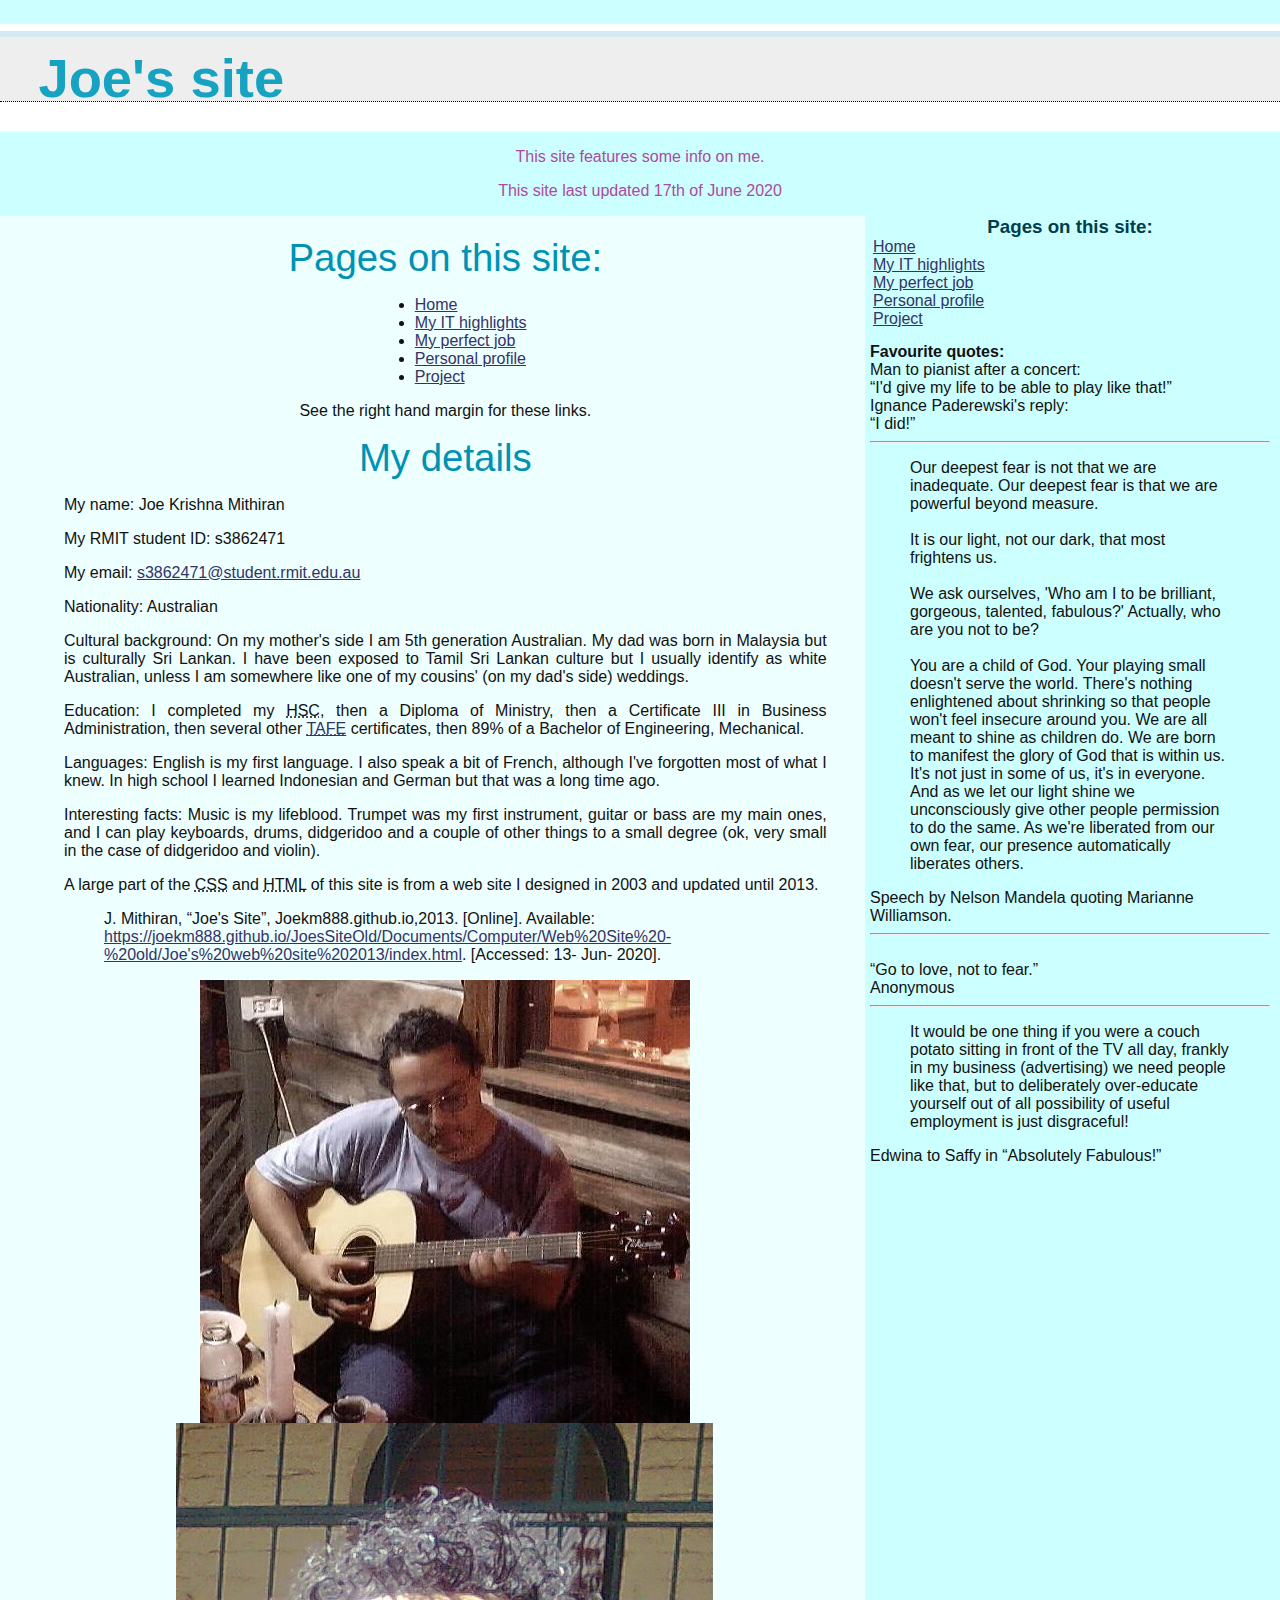
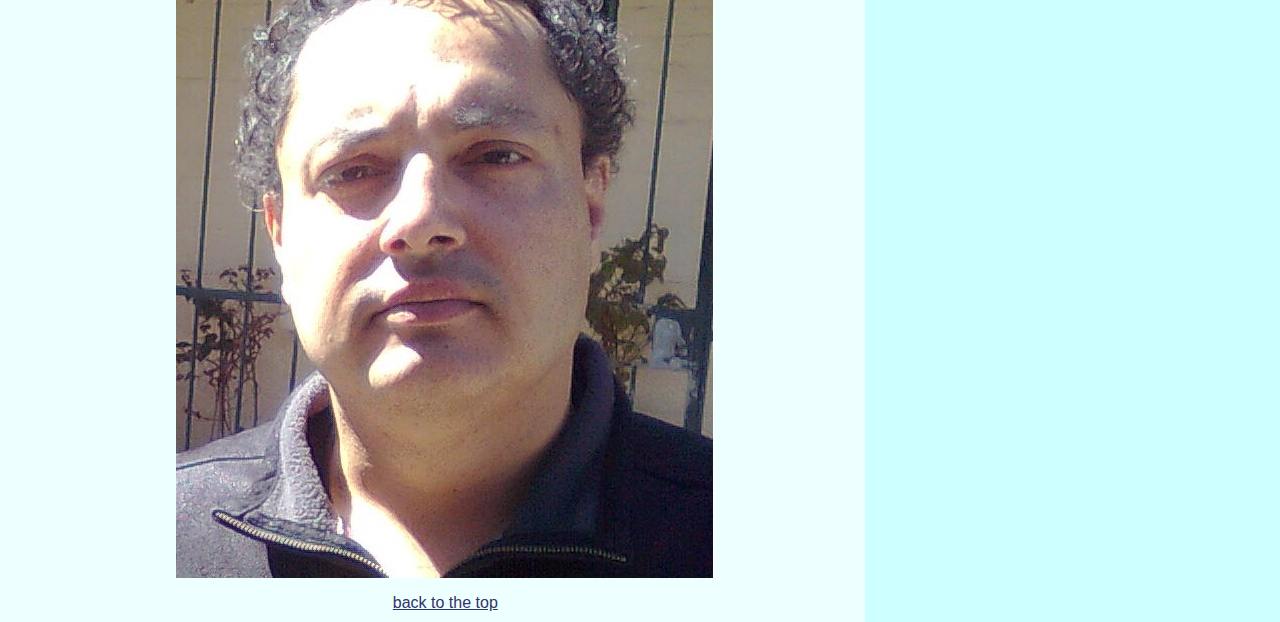
<file: index.html>
<!DOCTYPE HTML PUBLIC>
<html lang="en-au">
<head>
	<title>Joe's Site</title>
	<!-- Meta Information -->
	<meta name="robots" content="none">
	
	<meta name="keywords" content="personal">
	
	<meta name="author" content="Joe K. Mithiran">
	
	<meta name="copywrite" content="&copy;Joe K. Mithiran 2020">
	
	<meta name="description" content="Some info on me.">
	
	<link href="stylesheet.css" rel="stylesheet" type="text/css">
	<style type="text/css">
	div#sideBar {
	float: right;
	width: 400px;
}

div#main {
	margin-right: 415px;
}
	</style>
</head>
<body><a name="top"></a>
	<!-- Heading -->
	<div id=header>
		<h1>Joe's site</h1>
	</div>
	
	<div id=description>
		<p>This site features some info on me.</p>
		
		<p>This site last updated 17th&nbsp;of&nbsp;June 2020</p>
	</div>
	
	<div id=sidebar>
		<h3>Pages on this site:</h3>
		
		<ul class="links">
			<li><a href="./index.html">Home</a></li>
			<li><a href="./it.html">My IT highlights</a>
			<li><a href="./perfectjob.html">My perfect job</a>
			<li><a href="./personalprofile.html">Personal profile</a></li>
			<li><a href="./project.html">Project</a></li>
		</ul>
	
		<strong>Favourite quotes:</strong>
		
		<br>Man to pianist after a concert:
		
		<br><q>I'd give my life to be able to play like that!</q>
		
		<br>Ignance Paderewski's reply:
		
		<br><q>I did!</q>
		
		<hr>
		
		<blockquote>Our deepest fear is not that we are inadequate. Our deepest fear is that we are powerful beyond measure.
			<br>
			
			<br>It is our light, not our dark, that most frightens us.
			
			<br>
			
			<br>We ask ourselves, 'Who am I to be brilliant, gorgeous, talented, fabulous?' Actually, who are you not to be?
			
			<br>
			
			<br>You are a child of God. Your playing small doesn't serve the world. There's nothing enlightened about shrinking so that people won't feel insecure around you. We are all meant to shine as children do. We are born to manifest the glory of God that is within us. It's not just in some of us, it's in everyone. And as we let our light shine we unconsciously give other people permission to do the same. As we're liberated from our own fear, our presence automatically liberates others.
		</blockquote>
		 Speech by Nelson Mandela quoting Marianne Williamson.
		
		<hr>
		
		<br><q>Go to love, not to fear.</q>
		
		<br>Anonymous
		
		<hr>
		
		<blockquote>It would be one thing if you were a couch potato sitting in front of the TV all day, frankly in my business (advertising) we need people like that, but to deliberately over-educate yourself out of all possibility of useful employment is just disgraceful!</blockquote>
		Edwina to Saffy in <q>Absolutely Fabulous!</q></div>
	 <!-- Main Column -->
	 <div id=main>
		<h2>Pages on this site:</h2>
		
		<ul class="links">
			<li><a href="./index.html">Home</a></li>
			<li><a href="./it.html">My IT highlights</a></li>
			<li><a href="./perfectjob.html">My perfect job</a></li>
			<li><a href="./personalprofile.html">Personal profile</a></li>
			<li><a href="./project.html">Project</a></li>
		</ul>
		
		<div id=centre>
		<p>See the right hand margin for these links.</p>
		</div>
		
		<h2>My details</h2>
		
		<p>My name: Joe Krishna Mithiran</p>
		
		<p>My RMIT student ID: s3862471</p>
		
		<p>My email: <a href="mailto:s3862471@student.rmit.edu.au">s3862471@student.rmit.edu.au</a></p>
		
		<p>Nationality: Australian</p>
		
		<p>Cultural background: On my mother's side I am 5th generation Australian. My dad was born in Malaysia but is culturally Sri Lankan. I have been exposed to Tamil Sri Lankan culture but I usually identify as white Australian, unless I am somewhere like one of my cousins' (on my dad's side) weddings.</p>
		
		<p>Education: I completed my <abbr title="Higher School Certificate">HSC</abbr>, then a Diploma of Ministry, then a Certificate III in Business Administration, then several other <a href="https://www.tafensw.edu.au/locations/sydney-institute/ultimo" target="_blank"><abbr title="department of Technical And Further Education">TAFE</abbr></a> certificates, then 89% of a Bachelor of Engineering, Mechanical.</p>
		
		<p>Languages: English is my first language. I also speak a bit of French, although I've forgotten most of what I knew. In high school I learned Indonesian and German but that was a long time ago.</p>
		
		<p>Interesting facts: Music is my lifeblood. Trumpet was my first instrument, guitar or bass are my main ones, and I can play keyboards, drums, didgeridoo and a couple of other things to a small degree (ok, very small in the case of didgeridoo and violin).</p>
		
		<p>A large part of the <abbr title="Cascading Style Sheets">CSS</abbr> and <abbr title="Hyper Text Mark up Language">HTML</abbr> of this site is from a web site I designed in 2003 and updated until 2013.</p>
		
		<div id="refs">
			<blockquote cite="https://joekm888.github.io/JoesSiteOld/Documents/Computer/Web%20Site%20-%20old/Joe's%20web%20site%202013/index.html">J. Mithiran, <q>Joe's Site</q>, Joekm888.github.io,2013. [Online]. Available: <a href="https://joekm888.github.io/JoesSiteOld/Documents/Computer/Web%20Site%20-%20old/Joe's%20web%20site%202013/index.html" target="_blank">https://joekm888.github.io/JoesSiteOld/Documents/Computer/Web%20Site%20-%20old/Joe's%20web%20site%202013/index.html</a>. [Accessed: 13- Jun- 2020].</blockquote>
		</div>
		
		<div id="centre">
			<p>
				<img src="images/Guitar.JPG" width="490" height="443" alt="Joe playing guitar" />
				
				<img src="images/FaceB.png" width="538" height="755" alt="Joe's face" />
			</p>
		 	<a href="#top">back to the top</a></div>
	</div>
</body>
</html>
</file>
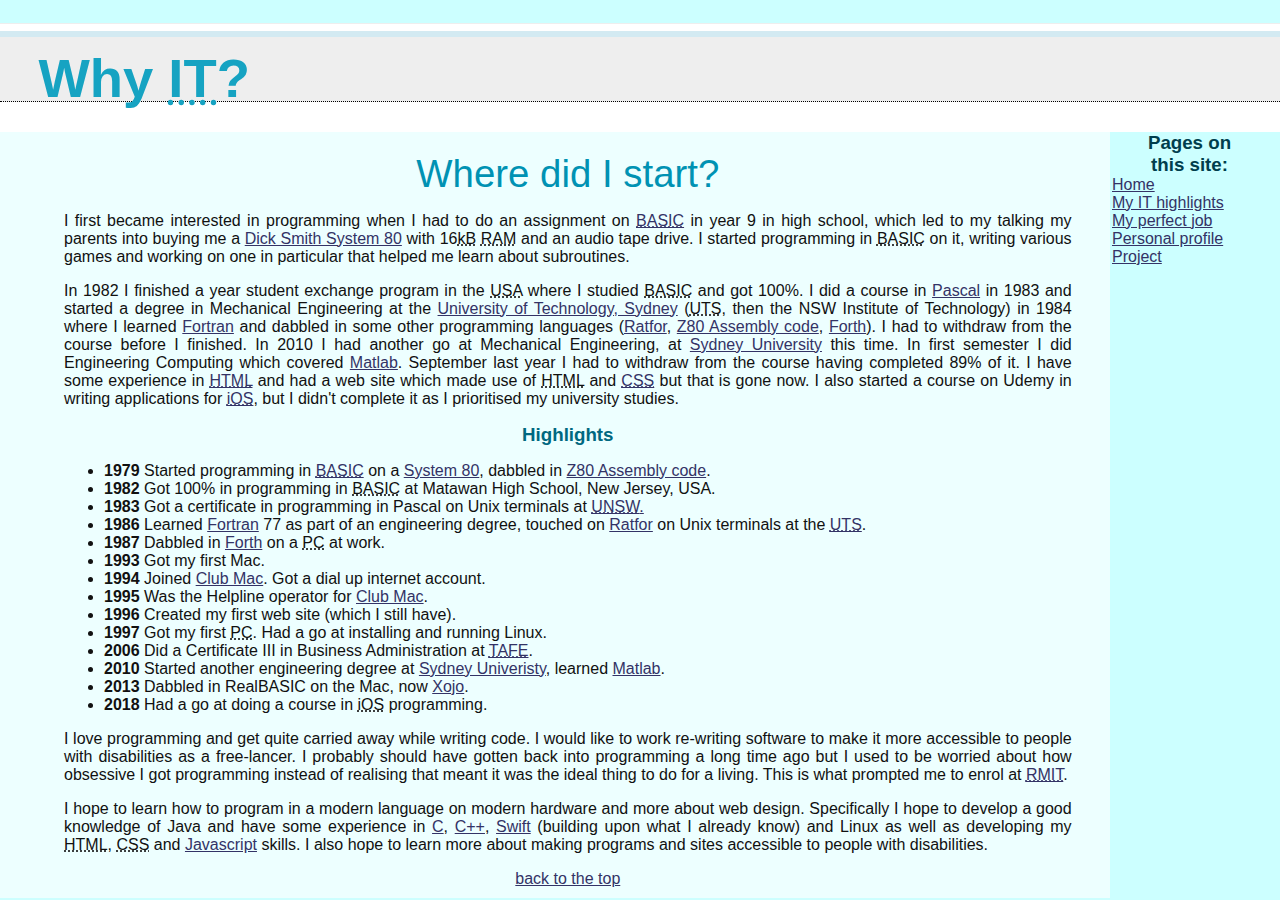
<file: it.html>
<!DOCTYPE HTML PUBLIC>
<html lang="en-au">
<head>
	<title>My <abbr title="Information Technology">IT</abbr> highlights</title>
	<!-- Meta Information -->
	<meta name="author" content="Joe K. Mithiran">
	
	<meta name="robots" content="none">
	
	<meta name="keywords" content="personal">
	
	<meta name="copywrite" content="&copy;Joe K. Mithiran 2020 excluding quotations">
	
	<link href="stylesheet.css" rel="stylesheet" type="text/css">
</head>
<body><a name="top"></a>
	<!-- Heading -->
	<div id="header">
		<h1>Why <abbr title="Information Technology">IT</abbr>?</h1>
	</div>
	<!-- Right Column -->
	<div id="sideBar">
		<h3>Pages on
			<br>this site:
		</h3>
		
		<ul class="links">
			<li><a href="./index.html">Home</a></li>
			<li><a href="./it.html">My IT highlights</a></li>
			<li><a href="./perfectjob.html">My perfect job</a></li>
			<li><a href="./personalprofile.html">Personal profile</a></li>
			<li><a href="./project.html">Project</a></li>
		</ul>
	</div>
	
	<div id="main">
		<h2>Where did I start?</h2>
		
		<p>I first became interested in programming when I had to do an assignment on <a href="https://en.wikipedia.org/wiki/BASIC" target="_blank"><abbr title="Beginners All purpose Symbolic Instruction Code">BASIC</abbr></a> in year 9 in high school, which led to my talking my parents into buying me a <a href="https://www.classic-computers.org.nz/system-80/hardware_s80.htm" target="_blank">Dick Smith System 80</a> with 16<abbr title="kilo Byte">kB</abbr> <abbr title="Random Access Memory">RAM</abbr> and an audio tape drive. I started programming in <abbr title="Beginners All purpose Symbolic Instruction Code">BASIC</abbr> on it, writing various games and working on one in particular that helped me learn about subroutines.</p>
		
		<p>In 1982 I finished a year student exchange program in the <abbr title="United States of America">USA</abbr> where I studied <abbr title="Beginners All purpose Symbolic Instruction Code">BASIC</abbr> and got 100%. I did a course in <a href="https://en.wikipedia.org/wiki/Pascal_(programming_language)" target="_blank">Pascal</a> in 1983 and started a degree in Mechanical Engineering at the <a href="https://www.uts.edu.au" target="_blank">University of Technology, Sydney</a> (<abbr title="University of Technology, Sydney">UTS</abbr>, then the NSW Institute of Technology) in 1984 where I learned <a href="https://en.wikipedia.org/wiki/Fortran" target="_blank">Fortran</a> and dabbled in some other programming languages (<a href="https://en.wikipedia.org/wiki/Ratfor" target="_blank">Ratfor</a>, <a href="https://rosettacode.org/wiki/Category:Z80_Assembly" target="_blank">Z80 Assembly code</a>, <a href="https://en.wikipedia.org/wiki/Forth_(programming_language)" target="_blank">Forth</a>). I had to withdraw from the course before I finished. In 2010 I had another go at Mechanical Engineering, at <a href="http://sydney.edu.au" target="_blank">Sydney University</a> this time. In first semester I did Engineering Computing which covered <a href="https://au.mathworks.com/products/matlab.html" target="_blank">Matlab</a>. September last year I had to withdraw from the course having completed 89% of it. I have some experience in <a href="https://en.wikipedia.org/wiki/HTML" target="_blank"><abbr title="Hyper Text Mark up Language">HTML</abbr></a> and had a web site which made use of <abbr title="Hyper Text Mark up Language">HTML</abbr> and <a href="https://en.wikipedia.org/wiki/Cascading_Style_Sheets" target="_blank"><abbr title="Cascading Style Sheets">CSS</abbr></a> but that is gone now. I also started a course on Udemy in writing applications for <a href="https://en.wikipedia.org/wiki/IOS" target="_blank"><abbr title="iPhone Operating System">iOS</abbr></a>, but I didn't complete it as I prioritised my university studies.</p>
		
		<h3>Highlights</h3>
		
		<ul>
			<li><strong>1979</strong> Started programming in <a href="https://en.wikipedia.org/wiki/BASIC" target="_blank"><abbr title="Beginners All purpose Symbolic Instruction Code">BASIC</abbr></a> on a <a href="https://www.classic-computers.org.nz/system-80/hardware_s80.htm" target="_blank">System 80</a>, dabbled in <a href="https://rosettacode.org/wiki/Category:Z80_Assembly" target="_blank">Z80 Assembly code</a>.</li>
			<li><strong>1982</strong> Got 100% in programming in <abbr title="Beginners All purpose Symbolic Instruction Code">BASIC</abbr> at Matawan High School, New Jersey, USA.</li>
			<li><strong>1983</strong> Got a certificate in programming in Pascal on Unix terminals at <a href="https://www.unsw.edu.au" target="_blank"><abbr title="the University of New South Wales">UNSW</abbr>.</a></li>
			<li><strong>1986</strong> Learned <a href="https://en.wikipedia.org/wiki/Fortran" target="_blank">Fortran</a> 77 as part of an engineering degree, touched on <a href="https://en.wikipedia.org/wiki/Ratfor" target="_blank">Ratfor</a> on Unix terminals at the <a href="https://www.uts.edu.au" target="_blank"><abbr title="the University of Technology, Sydney">UTS</abbr></a>.</li>
			<li><strong>1987</strong> Dabbled in <a href="https://en.wikipedia.org/wiki/Forth_(programming_language)" target="_blank">Forth</a> on a <abbr title="Personal Computer">PC</abbr> at work.</li>
			<li><strong>1993</strong> Got my first Mac.</li>
			<li><strong>1994</strong> Joined <a href="http://www.clubmac.org.au" target="_blank">Club Mac</a>. Got a dial up internet account.</li>
			<li><strong>1995</strong> Was the Helpline operator for <a href="http://www.clubmac.org.au" target="_blank">Club Mac</a>.</li>
			<li><strong>1996</strong> Created my first web site (which I still have).</li>
			<li><strong>1997</strong> Got my first <abbr title="Personal Computer">PC</abbr>. Had a go at installing and running Linux.</li>
			<li><strong>2006</strong> Did a Certificate III in Business Administration at <a href="https://www.tafensw.edu.au/locations/sydney-institute/ultimo" target="_blank"><abbr title="department of Technical And Further Education">TAFE</abbr></a>.</li>
			<li><strong>2010</strong> Started another engineering degree at <a href="http://sydney.edu.au" target="_blank">Sydney Univeristy</a>, learned <a href="https://au.mathworks.com/products/matlab.html" target="_blank">Matlab</a>.</li>
			<li><strong>2013</strong> Dabbled in RealBASIC on the Mac, now <a href="https://www.xojo.com/" target="_blank">Xojo</a>.</li>
			<li><strong>2018</strong> Had a go at doing a course in <abbr title="iPhone Operating System">iOS</abbr> programming.</li>
		</ul>
		
		<p>I love programming and get quite carried away while writing code. I would like to work re-writing software to make it more accessible to people with disabilities as a free-lancer. I probably should have gotten back into programming a long time ago but I used to be worried about how obsessive I got programming instead of realising that meant it was the ideal thing to do for a living. This is what prompted me to enrol at <a href="https://www.rmit.edu.au" target="_blank"><abbr title="Royal Melbourne Institute of Technology">RMIT</abbr></a>.</p>
		
		<p>I hope to learn how to program in a modern language on modern hardware and more about web design. Specifically I hope to develop a good knowledge of Java and have some experience in <a href="https://en.wikipedia.org/wiki/C_(programming_language)" target="_blank">C</a>, <a href="https://en.wikipedia.org/wiki/C%2B%2B" target="_blank">C++</a>, <a href="https://www.apple.com/au/swift/" target="_blank">Swift</a> (building upon what I already know) and Linux as well as developing my <abbr title="Hyper Text Mark up Language">HTML</abbr>, <abbr title="Cascading Style Sheets">CSS</abbr> and <a href="https://en.wikipedia.org/wiki/JavaScript" target="_blank">Javascript</a> skills. I also hope to learn more about making programs and sites accessible to people with disabilities.</p>
		
		<div id="centre"><a href="#top">back to the top</a></div>
	</div>
</body>
</html>
</file>
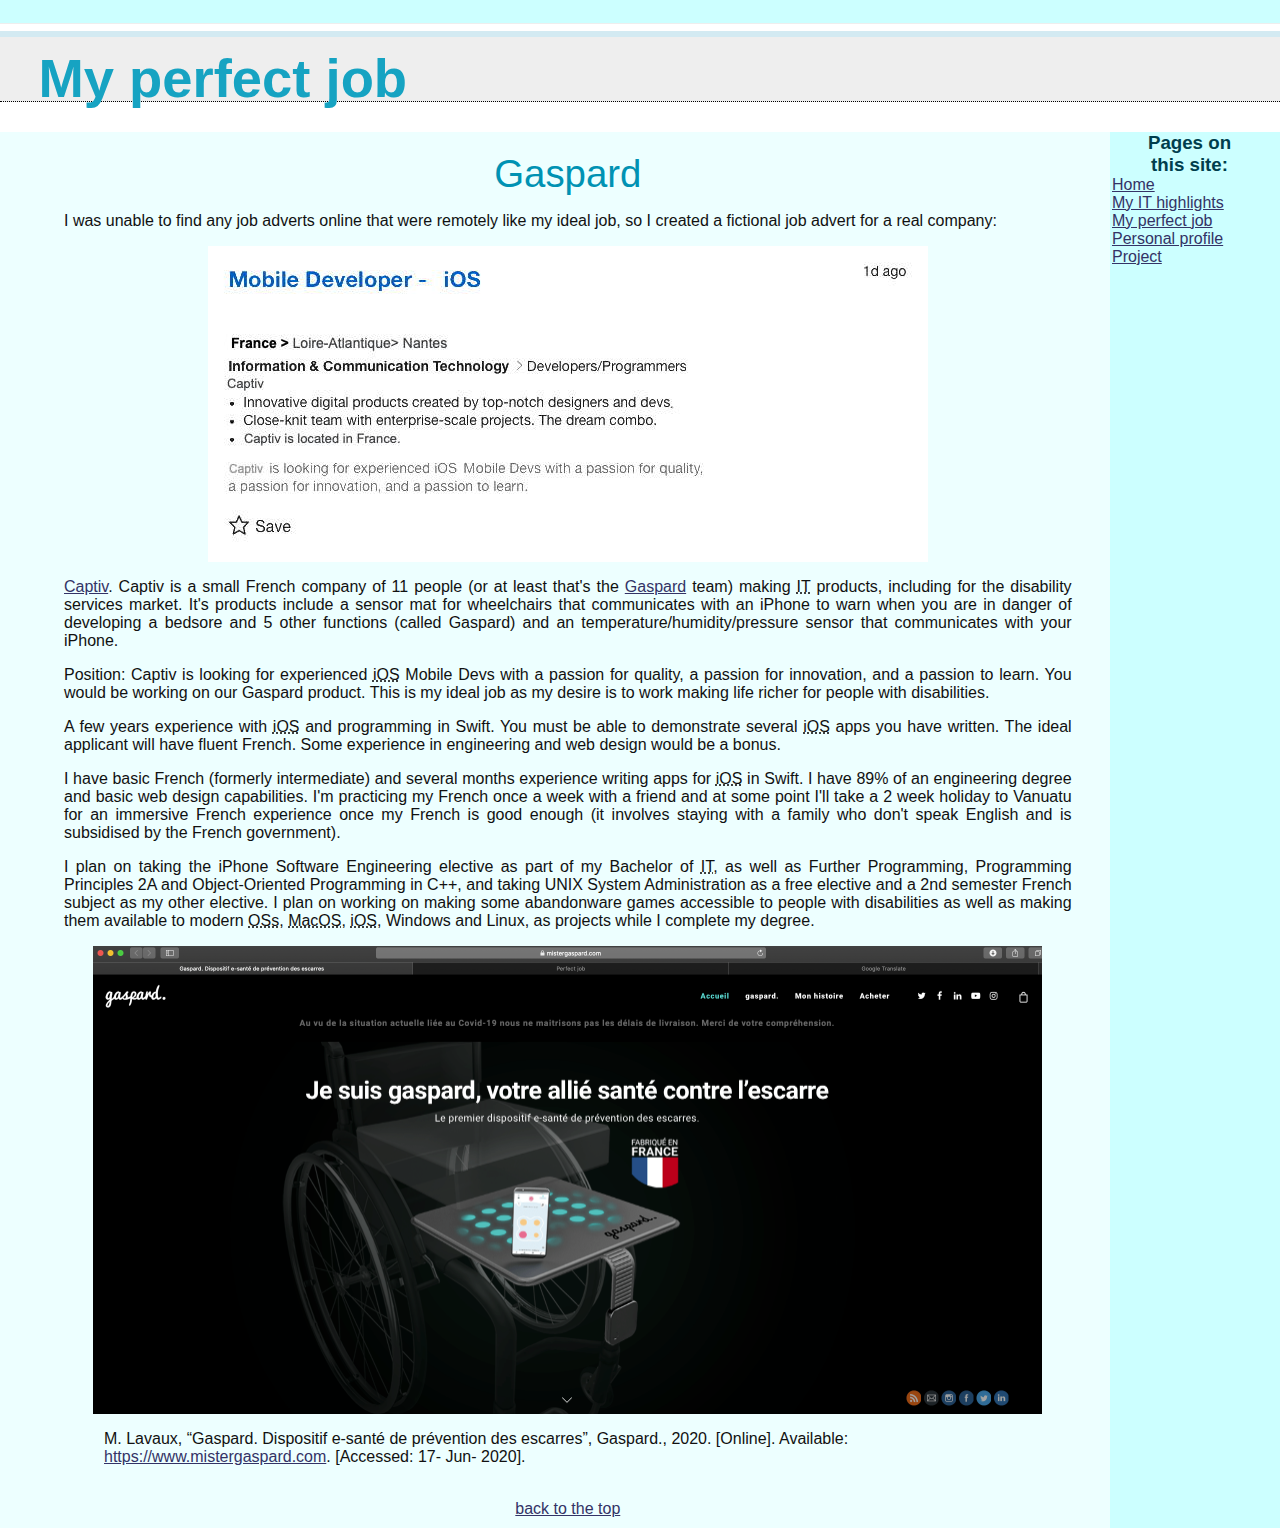
<file: perfectjob.html>
<!DOCTYPE HTML PUBLIC>
<html lang="en-au">
<head>
	<title>Perfect job</title>
	<!-- Meta Information -->
	<meta name="author" content="Joe K. Mithiran">
	
	<meta name="robots" content="none">
	
	<meta name="keywords" content="personal">
	
	<meta name="copywrite" content="&copy;Joe K. Mithiran 2020">
	
	<link href="stylesheet.css" rel="stylesheet" type="text/css">
</head>
<body><a name="top"></a>
	<!-- Heading -->
	<div id="header">
		<h1>My perfect job</h1>
	</div>
	<!-- Right Column -->
	<div id="sideBar">
		<h3>Pages on
			<br>this site:
		</h3>
		
		<ul class="links">
			<li><a href="./index.html">Home</a></li>
			<li><a href="./it.html">My IT highlights</a></li>
			<li><a href="./perfectjob.html">My perfect job</a></li>
			<li><a href="./personalprofile.html">Personal profile</a></li>
			<li><a href="./project.html">Project</a></li>
		</ul>
	</div>
	
	<div id="main">
		<h2>Gaspard</h2>
		
		<p>I was unable to find any job adverts online that were remotely like my ideal job, so I created a fictional job advert for a real company:</p>
		
		<div id=centre>
		<img src="images/Ad.jpg" width="720" height="316" alt="Captiv iOS developer ad (fake)" />
		</div>
		
		<p><a href="https://captiv.eu" target="_blank">Captiv</a>. Captiv is a small French company of 11 people (or at least that's the <a href="https://www.mistergaspard.com" target="_blank">Gaspard</a> team) making <abbr title="Information Technology">IT</abbr> products, including for the disability services market. It's products include a sensor mat for wheelchairs that communicates with an iPhone to warn when you are in danger of developing a bedsore and 5 other functions (called Gaspard) and an temperature/humidity/pressure sensor that communicates with your iPhone.</p>
		
		<p>Position: Captiv is looking for experienced <abbr title="iPhone Operating System">iOS</abbr> Mobile Devs with a passion for quality, a passion for innovation, and a passion to learn. You would be working on our Gaspard product. This is my ideal job as my desire is to work making life richer for people with disabilities.</p>
		
		<p>A few years experience with <abbr title="iPhone Operating System">iOS</abbr> and programming in Swift. You must be able to demonstrate several <abbr title="iPhone Operating System">iOS</abbr> apps you have written. The ideal applicant will have fluent French. Some experience in engineering and web design would be a bonus.</p>
		
		<p>I have basic French (formerly intermediate) and several months experience writing apps for <abbr title="iPhone Operating System">iOS</abbr> in Swift. I have 89% of an engineering degree and basic web design capabilities. I'm practicing my French once a week with a friend and at some point I'll take a 2 week holiday to Vanuatu for an immersive French experience once my French is good enough (it involves staying with a family who don't speak English and is subsidised by the French government).</p>
		
		<p>I plan on taking the iPhone Software Engineering elective as part of my Bachelor of <abbr title="Information Technology">IT</abbr>, as well as Further Programming, Programming Principles 2A and Object-Oriented Programming in C++, and taking UNIX System Administration as a free elective and a 2nd semester French subject as my other elective. I plan on working on making some abandonware games accessible to people with disabilities as well as making them available to modern <abbr title="Operating Systems">OSs</abbr>, <abbr title="Mac Operating System">MacOS</abbr>, <abbr title="iPhone Operating System">iOS</abbr>, Windows and Linux, as projects while I complete my degree.</p>
		
		<div id="centre"><a href="https://www.mistergaspard.com" target="_blank">
			<img src="images/Screen Shot 2020-06-05 at 1.52.26 pm.png" width="949" height="468" alt="Gaspard's Homepage-the Gaspard device in a wheelchair" /></a>
		</div>
		
		<div id="refs">
			<blockquote cite="https://www.mistergaspard.com">M. Lavaux, <q>Gaspard. Dispositif e-sant&eacute; de pr&eacute;vention des escarres</q>, Gaspard., 2020. [Online]. Available: <a href="https://www.mistergaspard.com">https://www.mistergaspard.com</a>. [Accessed: 17- Jun- 2020].</blockquote>
		</div>
		
		<div id="centre">
		<br><a href="#top">back to the top</a></div>
	</div>
</body>
</html>
</file>
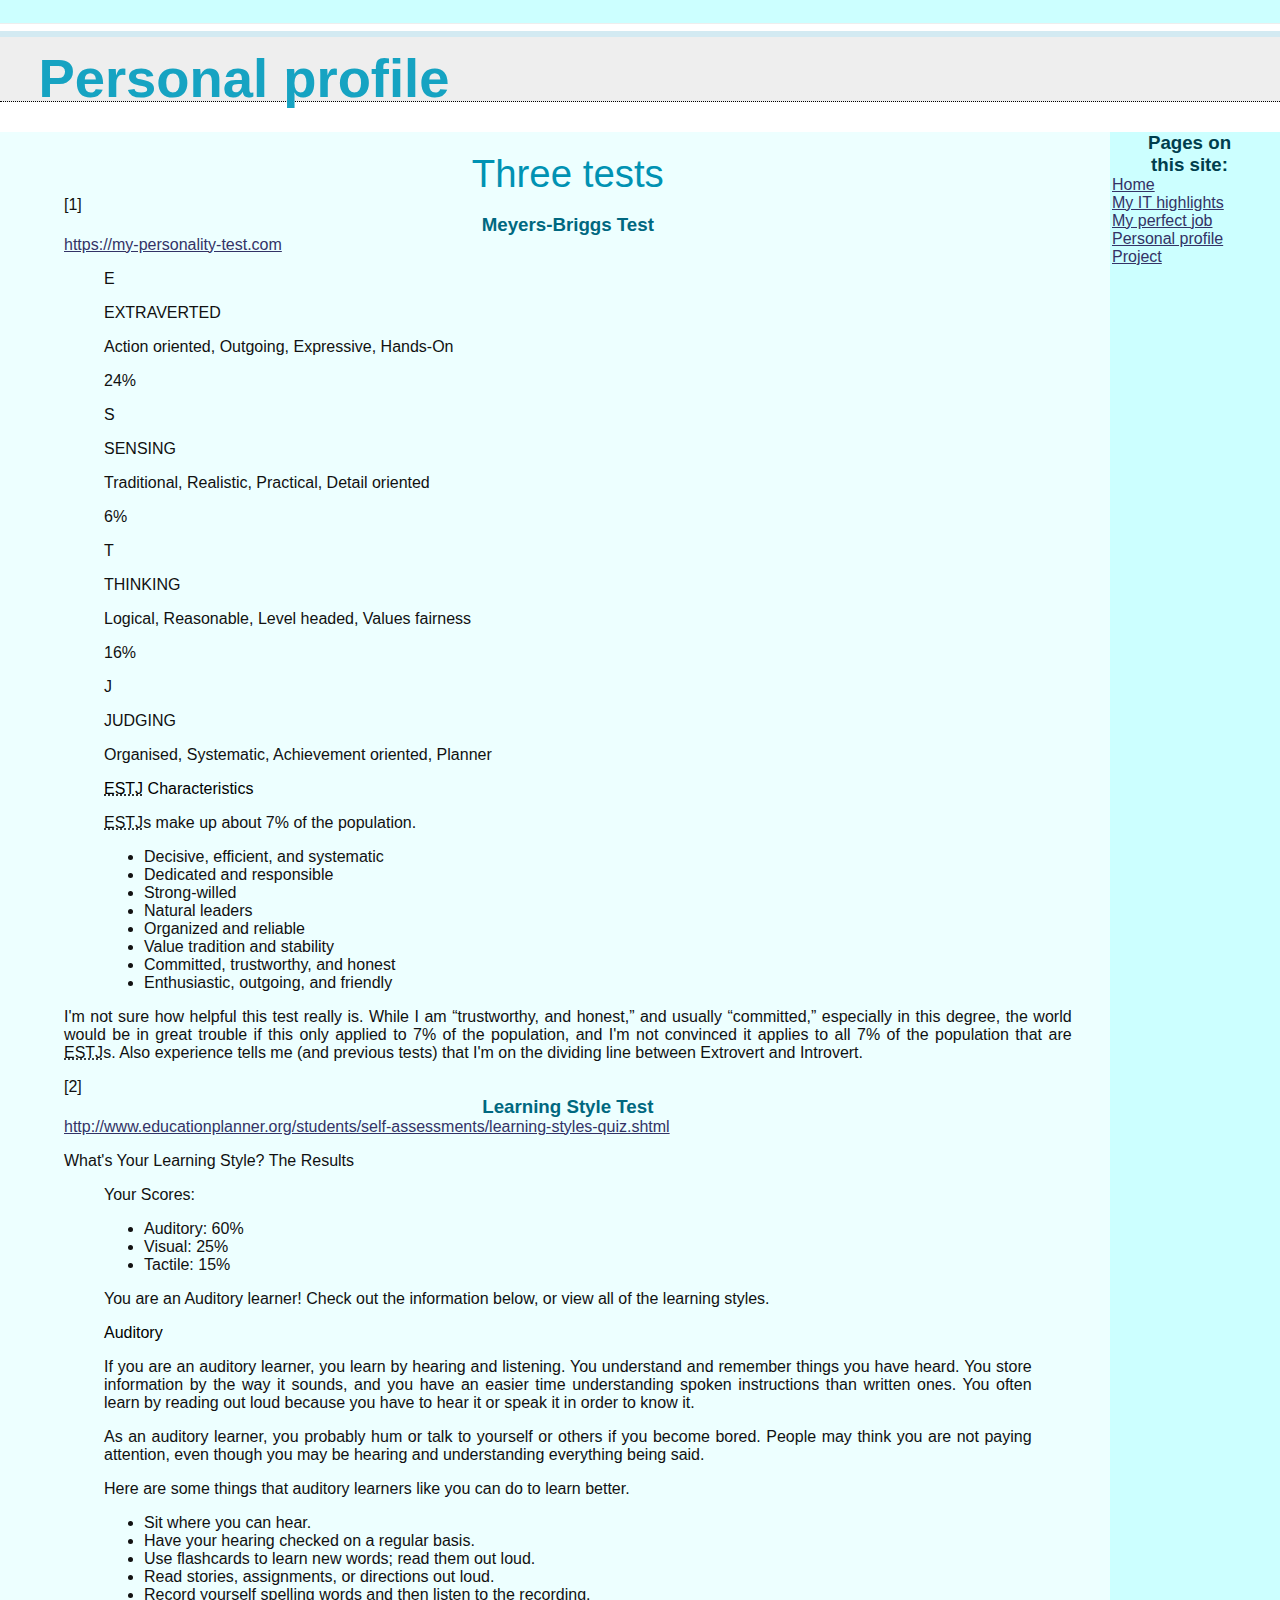
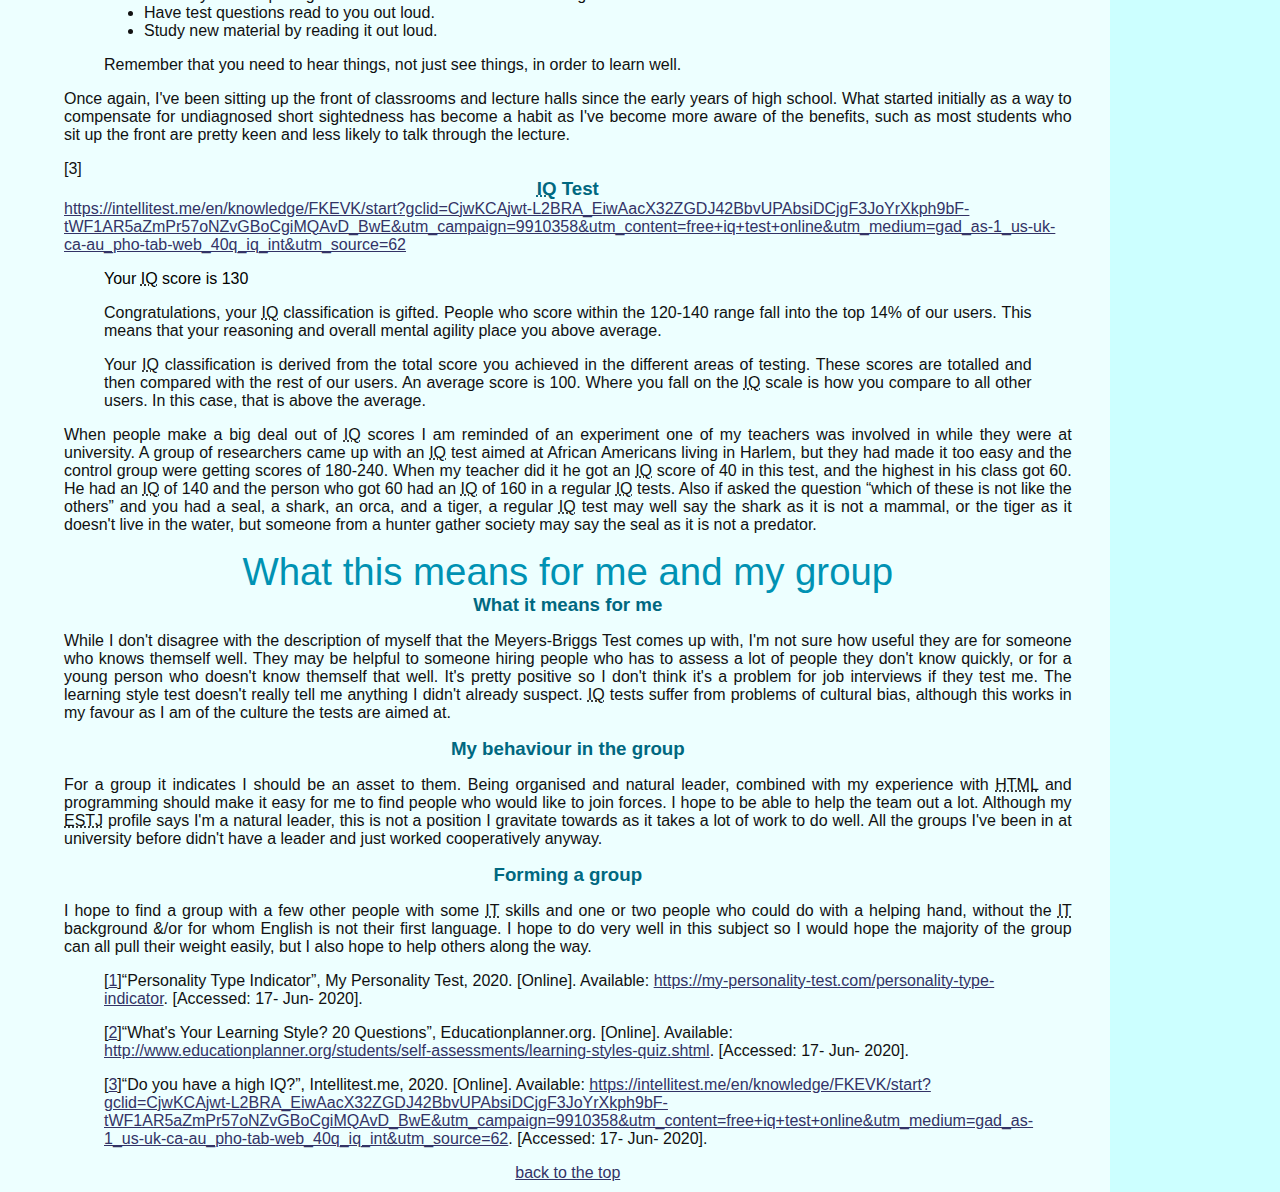
<file: personalprofile.html>
<!DOCTYPE HTML PUBLIC>
<html lang="en-au">
<head>
	<title>Personal profile</title>
	<!-- Meta Information -->
	<meta name="author" content="Joe K. Mithiran">
	
	<meta name="robots" content="none">
	
	<meta name="keywords" content="personal">
	
	<link href="stylesheet.css" rel="stylesheet" type="text/css">
</head>
<body><a name="top"></a>
	<!-- Heading -->
	<div id="header">
		<h1>Personal profile</h1>
	</div>
	<!-- Right Column -->
	<div id="sideBar">
		<h3>Pages on
			<br>this site:
		</h3>
		
		<ul class="links">
			<li><a href="./index.html">Home</a></li>
			<li><a href="./it.html">My IT highlights</a></li>
			<li><a href="./perfectjob.html">My perfect job</a></li>
			<li><a href="./personalprofile.html">Personal profile</a></li>
			<li><a href="./project.html">Project</a></li>
		</ul>
	</div>
	
	<div id="main">
		<h2>Three tests</h2>

		[<a name="1">1</a>]
		<h3>Meyers-Briggs Test</h3>
	
		<a href="https://my-personality-test.com" target="_blank">https://my-personality-test.com</a>
		
		<blockquote>
		<p>E</p>
		
		<p>EXTRAVERTED</p>
		
		<p>Action oriented, Outgoing, Expressive, Hands-On</p>
		
		<p>24%</p>
		
		<p>S</p>
		
		<p>SENSING</p>
		
		<p>Traditional, Realistic, Practical, Detail oriented</p>
		
		<p>6%</p>
		
		<p>T</p>
		
		<p>THINKING</p>
		
		<p>Logical, Reasonable, Level headed, Values fairness</p>
		
		<p>16%</p>
		
		<p>J</p>
		
		<p>JUDGING</p>
		
		<p>Organised, Systematic, Achievement oriented, Planner</p>
		
		<h4><abbr title="Extroverted Sensing Thinking Judging">ESTJ</abbr> Characteristics</h4>
		
		<p><abbr title="Extroverted Sensing Thinking Judging">ESTJ</abbr>s make up about 7% of the population.</p>
		
		<ul>
			<li>Decisive, efficient, and systematic</li>
			<li>Dedicated and responsible</li>
			<li>Strong-willed</li>
			<li>Natural leaders</li>
			<li>Organized and reliable</li>
			<li>Value tradition and stability</li>
			<li>Committed, trustworthy, and honest</li>
			<li>Enthusiastic, outgoing, and friendly</li>
		</ul>
		</blockquote>
		
		<p>I'm not sure how helpful this test really is. While I am <q>trustworthy, and honest,</q> and usually <q>committed,</q> especially in this degree, the world would be in great trouble if this only applied to 7% of the population, and I'm not convinced it applies to all 7% of the population that are <abbr title="Extroverted Sensing Thinking Judging">ESTJ</abbr>s. Also experience tells me (and previous tests) that I'm on the dividing line between Extrovert and Introvert.</p>
		
		[<a name="2">2</a>]
		<h3>Learning Style Test</h3>
	
		<a href="http://www.educationplanner.org/students/self-assessments/learning-styles-quiz.shtml" target="_blank">http://www.educationplanner.org/students/self-assessments/learning-styles-quiz.shtml</a>
		
		<p>What's Your Learning Style? The Results</p>
		
		<blockquote>
		<p>Your Scores:</p>
		
		<ul>
			<li>Auditory: 60%</li>
			<li>Visual: 25%</li>
			<li>Tactile: 15%</li>
		</ul>
		
		<p>You are an Auditory learner! Check out the information below, or view all of the learning styles.</p>
		
		<h4>Auditory</h4>
		
		<p>If you are an auditory learner, you learn by hearing and listening. You understand and remember things you have heard. You store information by the way it sounds, and you have an easier time understanding spoken instructions than written ones. You often learn by reading out loud because you have to hear it or speak it in order to know it.</p>
		
		<p>As an auditory learner, you probably hum or talk to yourself or others if you become bored. People may think you are not paying attention, even though you may be hearing and understanding everything being said.</p>
		
		<p>Here are some things that auditory learners like you can do to learn better.</p>
		
		<ul>
			<li>Sit where you can hear.</li>
			<li>Have your hearing checked on a regular basis.</li>
			<li>Use flashcards to learn new words; read them out loud.</li>
			<li>Read stories, assignments, or directions out loud.</li>
			<li>Record yourself spelling words and then listen to the recording.</li>
			<li>Have test questions read to you out loud.</li>
			<li>Study new material by reading it out loud.</li>
		</ul>
		
		<p>Remember that you need to hear things, not just see things, in order to learn well.</p>
		</blockquote>
		
		<p>Once again, I've been sitting up the front of classrooms and lecture halls since the early years of high school. What started initially as a way to compensate for undiagnosed short sightedness has become a habit as I've become more aware of the benefits, such as most students who sit up the front are pretty keen and less likely to talk through the lecture.</p>
		
		[<a name="3">3</a>]
		<h3><abbr title="Intelligence Quotient">IQ</abbr> Test</h3>
	
		<a href="https://intellitest.me/en/knowledge/FKEVK/start?gclid=CjwKCAjwt-L2BRA_EiwAacX32ZGDJ42BbvUPAbsiDCjgF3JoYrXkph9bF-tWF1AR5aZmPr57oNZvGBoCgiMQAvD_BwE&utm_campaign=9910358&utm_content=free+iq+test+online&utm_medium=gad_as-1_us-uk-ca-au_pho-tab-web_40q_iq_int&utm_source=62" target="_blank">https://intellitest.me/en/knowledge/FKEVK/start?gclid=CjwKCAjwt-L2BRA_EiwAacX32ZGDJ42BbvUPAbsiDCjgF3JoYrXkph9bF-tWF1AR5aZmPr57oNZvGBoCgiMQAvD_BwE&utm_campaign=9910358&utm_content=free+iq+test+online&utm_medium=gad_as-1_us-uk-ca-au_pho-tab-web_40q_iq_int&utm_source=62</a>
		
		<blockquote>
		<h4>Your <abbr title="Intelligence Quotient">IQ</abbr> score is 130</h4>
		
		<p>Congratulations, your <abbr title="Intelligence Quotient">IQ</abbr> classification is gifted. People who score within the 120-140 range fall into the top 14% of our users. This means that your reasoning and overall mental agility place you above average.</p>
		
		<p>Your <abbr title="Intelligence Quotient">IQ</abbr> classification is derived from the total score you achieved in the different areas of testing. These scores are totalled and then compared with the rest of our users. An average score is 100. Where you fall on the <abbr title="Intelligence Quotient">IQ</abbr> scale is how you compare to all other users. In this case, that is above the average.</p>
		</blockquote>
		
		<p>When people make a big deal out of <abbr title="Intelligence Quotient">IQ</abbr> scores I am reminded of an experiment one of my teachers was involved in while they were at university. A group of researchers came up with an <abbr title="Intelligence Quotient">IQ</abbr> test aimed at African Americans living in Harlem, but they had made it too easy and the control group were getting scores of 180-240. When my teacher did it he got an <abbr title="Intelligence Quotient">IQ</abbr> score of 40 in this test, and the highest in his class got 60. He had an <abbr title="Intelligence Quotient">IQ</abbr> of 140 and the person who got 60 had an <abbr title="Intelligence Quotient">IQ</abbr> of 160 in a regular <abbr title="Intelligence Quotient">IQ</abbr> tests. Also if asked the question <q>which of these is not like the others</q> and you had a seal, a shark, an orca, and a tiger, a regular <abbr title="Intelligence Quotient">IQ</abbr> test may well say the shark as it is not a mammal, or the tiger as it doesn't live in the water, but someone from a hunter gather society may say the seal as it is not a predator.</p>
		
		<h2>What this means for me and my group</h2>
		
		<h3>What it means for me</h3>
		
		<p>While I don't disagree with the description of myself that the Meyers-Briggs Test comes up with, I'm not sure how useful they are for someone who knows themself well. They may be helpful to someone hiring people who has to assess a lot of people they don't know quickly, or for a young person who doesn't know themself that well. It's pretty positive so I don't think it's a problem for job interviews if they test me. The learning style test doesn't really tell me anything I didn't already suspect. <abbr title="Intelligence Quotient">IQ</abbr> tests suffer from problems of cultural bias, although this works in my favour as I am of the culture the tests are aimed at.</p>
		
		<h3>My behaviour in the group</h3>
		
		<p>For a group it indicates I should be an asset to them. Being organised and natural leader, combined with my experience with <abbr title="Hyper Text Mark up Language">HTML</abbr> and programming should make it easy for me to find people who would like to join forces. I hope to be able to help the team out a lot. Although my <abbr title="Extroverted Sensing Thinking Judging">ESTJ</abbr> profile says I'm a natural leader, this is not a position I gravitate towards as it takes a lot of work to do well. All the groups I've been in at university before didn't have a leader and just worked cooperatively anyway.</p>
		
		<h3>Forming a group</h3>
		
		<p>I hope to find a group with a few other people with some <abbr title="Information Technology">IT</abbr> skills and one or two people who could do with a helping hand, without the <abbr title="Information Technology">IT</abbr> background &amp;/or for whom English is not their first language. I hope to do very well in this subject so I would hope the majority of the group can all pull their weight easily, but I also hope to help others along the way.</p>
		
		<div id=refs>
			<blockquote cite="https://my-personality-test.com/personality-type-indicator">[<a href="#1">1</a>]<q>Personality Type Indicator</q>, My Personality Test, 2020. [Online]. Available: <a href="https://my-personality-test.com/personality-type-indicator" target="_blank">https://my-personality-test.com/personality-type-indicator</a>. [Accessed: 17- Jun- 2020].</blockquote>
		
		<blockquote cite="http://www.educationplanner.org/students/self-assessments/learning-styles-quiz.shtml">[<a href="#2">2</a>]<q>What's Your Learning Style? 20 Questions</q>, Educationplanner.org. [Online]. Available: <a href="http://www.educationplanner.org/students/self-assessments/learning-styles-quiz.shtml" target="_blank">http://www.educationplanner.org/students/self-assessments/learning-styles-quiz.shtml</a>. [Accessed: 17- Jun- 2020].</blockquote>
		
		<blockquote cite="https://intellitest.me/en/knowledge/FKEVK/start?gclid=CjwKCAjwt-L2BRA_EiwAacX32ZGDJ42BbvUPAbsiDCjgF3JoYrXkph9bF-tWF1AR5aZmPr57oNZvGBoCgiMQAvD_BwE&utm_campaign=9910358&utm_content=free+iq+test+online&utm_medium=gad_as-1_us-uk-ca-au_pho-tab-web_40q_iq_int&utm_source=62">[<a href="#3">3</a>]<q>Do you have a high IQ?</q>, Intellitest.me, 2020. [Online]. Available: <a href="https://intellitest.me/en/knowledge/FKEVK/start?gclid=CjwKCAjwt-L2BRA_EiwAacX32ZGDJ42BbvUPAbsiDCjgF3JoYrXkph9bF-tWF1AR5aZmPr57oNZvGBoCgiMQAvD_BwE&utm_campaign=9910358&utm_content=free+iq+test+online&utm_medium=gad_as-1_us-uk-ca-au_pho-tab-web_40q_iq_int&utm_source=62" target="_blank">https://intellitest.me/en/knowledge/FKEVK/start?gclid=CjwKCAjwt-L2BRA_EiwAacX32ZGDJ42BbvUPAbsiDCjgF3JoYrXkph9bF-tWF1AR5aZmPr57oNZvGBoCgiMQAvD_BwE&utm_campaign=9910358&utm_content=free+iq+test+online&utm_medium=gad_as-1_us-uk-ca-au_pho-tab-web_40q_iq_int&utm_source=62</a>. [Accessed: 17- Jun- 2020].</blockquote>
		</div>
		
		<div id="centre"><a href="#top">back to the top</a></div>
	</div>
</body>
</html>
</file>
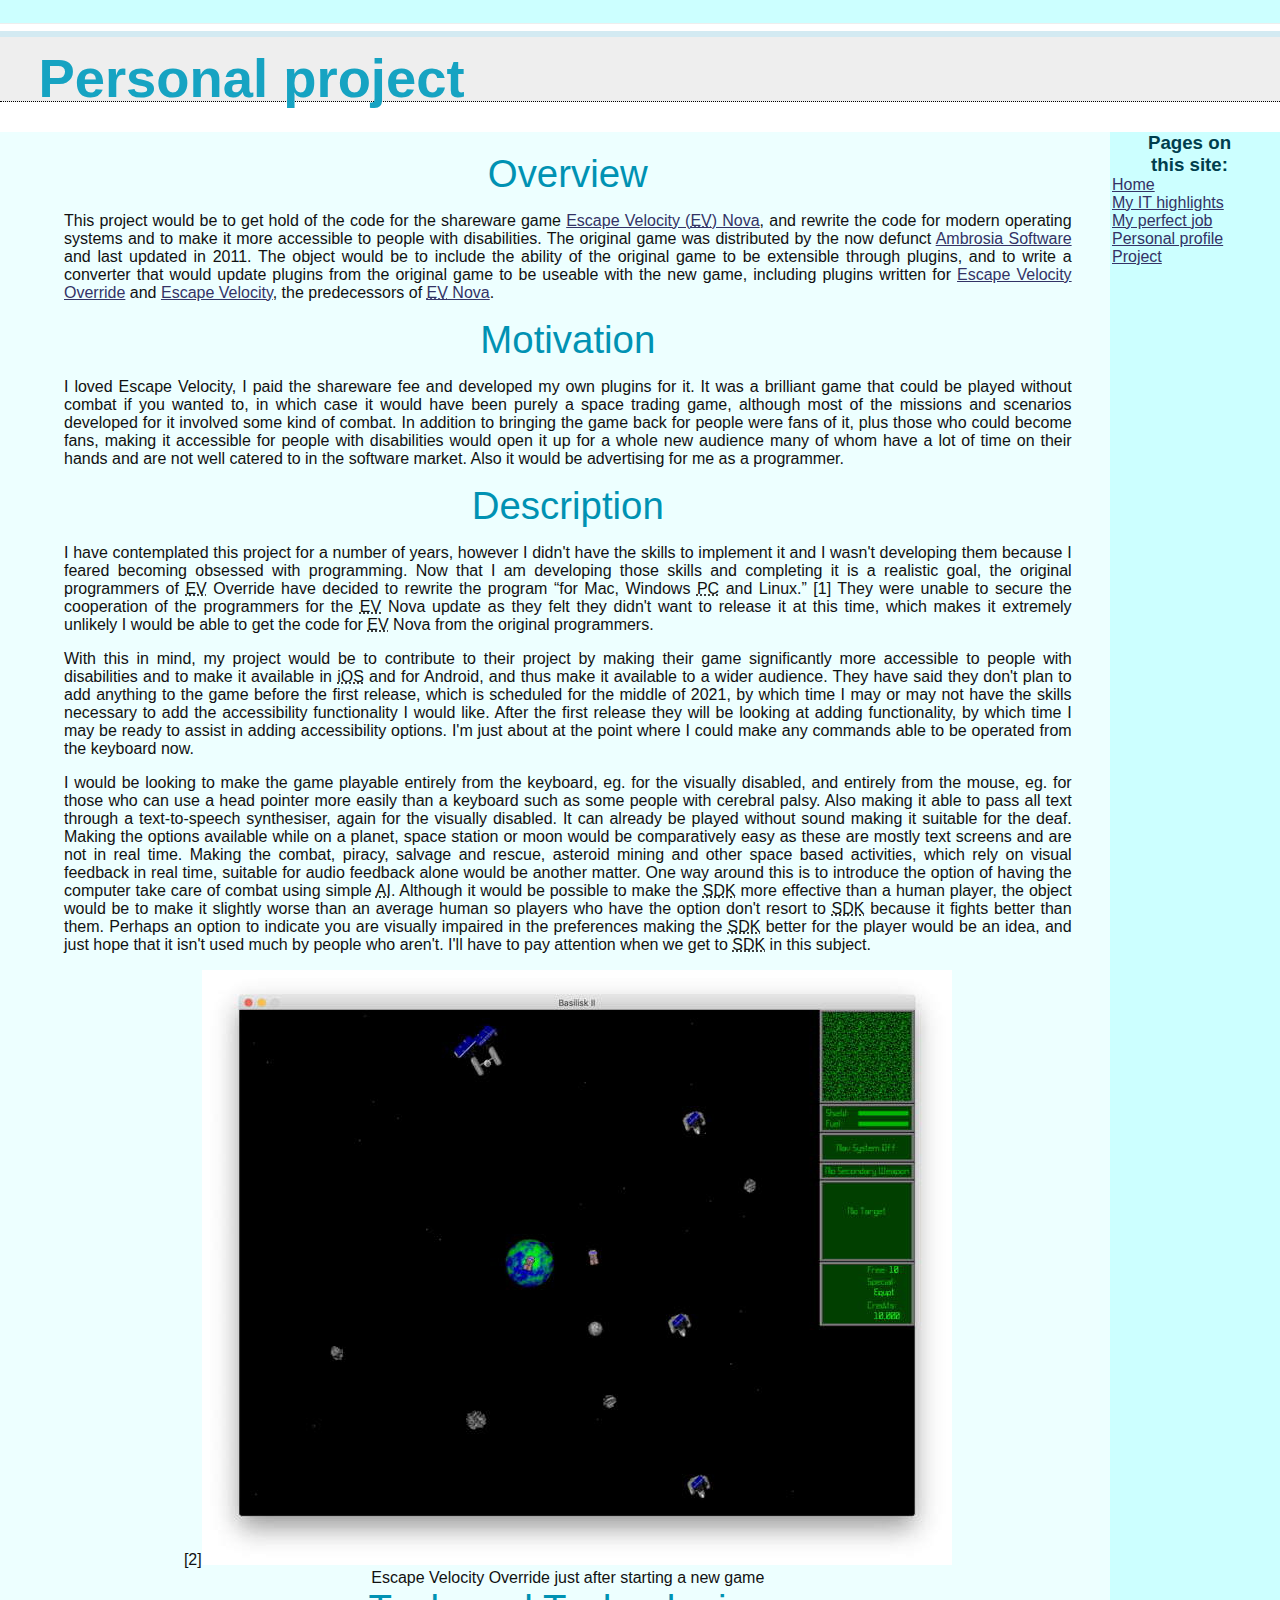
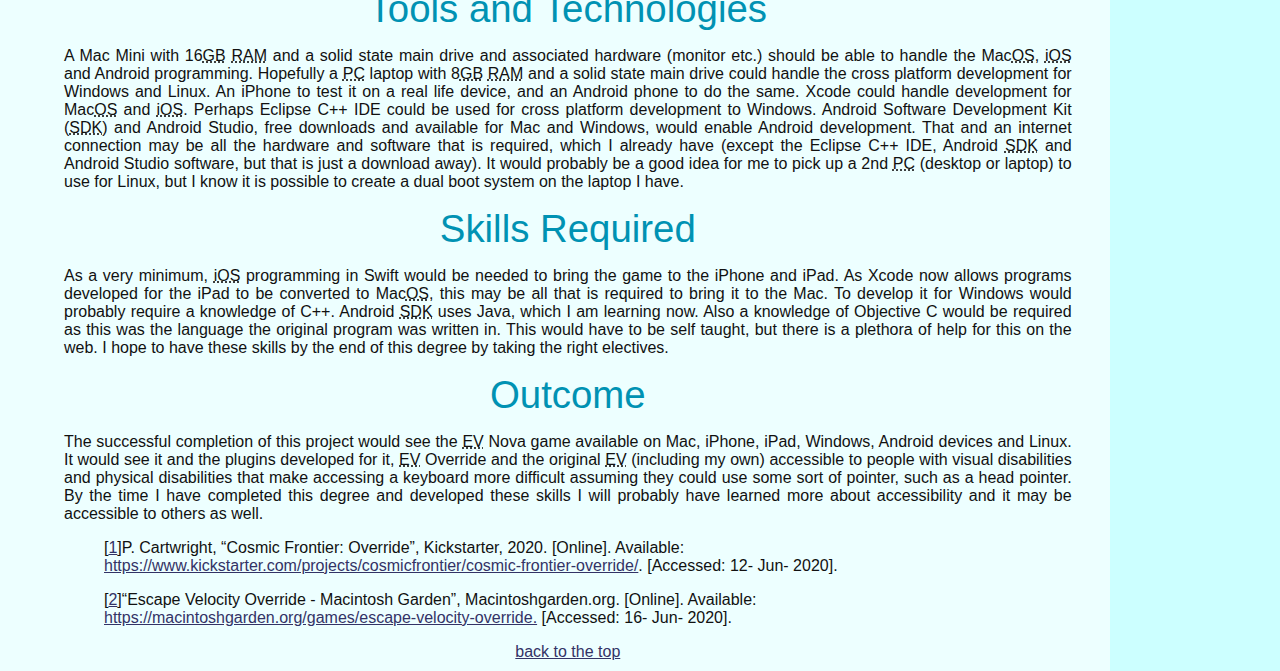
<file: project.html>
<!DOCTYPE HTML PUBLIC>
<html lang="en-au">
<head>
	<title>Project</title>
	<!-- Meta Information -->
	<meta name="author" content="Joe K. Mithiran">
	
	<meta name="robots" content="none">
	
	<meta name="keywords" content="personal">
	
	<link href="stylesheet.css" rel="stylesheet" type="text/css">
</head>
<body><a name="top"></a>
	<!-- Heading -->
	<div id="header">
		<h1>Personal project</h1>
	</div>
	<!-- Right Column -->
	<div id="sideBar">
		<h3>Pages on
			<br>this site:
		</h3>
		
		<ul class="links">
			<li><a href="./index.html">Home</a></li>
			<li><a href="./it.html">My IT highlights</a></li>
			<li><a href="./perfectjob.html">My perfect job</a></li>
			<li><a href="./personalprofile.html">Personal profile</a></li>
			<li><a href="./project.html">Project</a></li>
		</ul>
	</div>
	
	<div id="main">
		<h2>Overview</h2>
		
		<p>This project would be to get hold of the code for the shareware game <a href="https://en.wikipedia.org/wiki/Escape_Velocity_Nova" target="_blank">Escape Velocity (<abbr title="Escape Velocity">EV</abbr>) Nova</a>, and rewrite the code for modern operating systems and to make it more accessible to people with disabilities. The original game was distributed by the now defunct <a href="https://en.wikipedia.org/wiki/Ambrosia_Software" target="_blank">Ambrosia Software</a> and last updated in 2011. The object would be to include the ability of the original game to be extensible through plugins, and to write a converter that would update plugins from the original game to be useable with the new game, including plugins written for <a href="https://en.wikipedia.org/wiki/Escape_Velocity_Override" target="_blank">Escape Velocity Override</a> and <a href="https://en.wikipedia.org/wiki/Escape_Velocity_(video_game)" target="_blank">Escape Velocity</a>, the predecessors of <a href="http://en.wikipedia.org/wiki/Escape_Velocity_Nova" target="_blank"><abbr title="Escape Velocity">EV</abbr> Nova</a>.</p>
		
		<h2>Motivation</h2>
		
		<p>I loved Escape Velocity, I paid the shareware fee and developed my own plugins for it. It was a brilliant game that could be played without combat if you wanted to, in which case it would have been purely a space trading game, although most of the missions and scenarios developed for it involved some kind of combat. In addition to bringing the game back for people were fans of it, plus those who could become fans, making it accessible for people with disabilities would open it up for a whole new audience many of whom have a lot of time on their hands and are not well catered to in the software market. Also it would be advertising for me as a programmer.</p>
		
		<h2>Description</h2>
		
		<p>I have contemplated this project for a number of years, however I didn't have the skills to implement it and I wasn't developing them because I feared becoming obsessed with programming. Now that I am developing those skills and completing it is a realistic goal, the original programmers of <abbr title="Escape Velocity">EV</abbr> Override have decided to rewrite the program <q>for Mac, Windows <abbr title="Personal Computer">PC</abbr> and Linux.</q> [<a name="1">1</a>] They were unable to secure the cooperation of the programmers for the <abbr title="Escape Velocity">EV</abbr> Nova update as they felt they didn't want to release it at this time, which makes it extremely unlikely I would be able to get the code for <abbr title="Escape Velocity">EV</abbr> Nova from the original programmers.</p>
		
		<p>With this in mind, my project would be to contribute to their project by making their game significantly more accessible to people with disabilities and to make it available in <abbr title="iPhone Operating System">iOS</abbr> and for Android, and thus make it available to a wider audience. They have said they don't plan to add anything to the game before the first release, which is scheduled for the middle of 2021, by which time I may or may not have the skills necessary to add the accessibility functionality I would like. After the first release they will be looking at adding functionality, by which time I may be ready to assist in adding accessibility options. I'm just about at the point where I could make any commands able to be operated from the keyboard now.</p>
		
		<p>I would be looking to make the game playable entirely from the keyboard, eg. for the visually disabled, and entirely from the mouse, eg. for those who can use a head pointer more easily than a keyboard such as some people with cerebral palsy. Also making it able to pass all text through a text-to-speech synthesiser, again for the visually disabled. It can already be played without sound making it suitable for the deaf. Making the options available while on a planet, space station or moon would be comparatively easy as these are mostly text screens and are not in real time. Making the combat, piracy, salvage and rescue, asteroid mining and other space based activities, which rely on visual feedback in real time, suitable for audio feedback alone would be another matter. One way around this is to introduce the option of having the computer take care of combat using simple <abbr title="Artificial Intelligence">AI</abbr>. Although it would be possible to make the <abbr title="Software Development Kit">SDK</abbr> more effective than a human player, the object would be to make it slightly worse than an average human so players who have the option don't resort to <abbr title="Software Development Kit">SDK</abbr> because it fights better than them. Perhaps an option to indicate you are visually impaired in the preferences making the <abbr title="Software Development Kit">SDK</abbr> better for the player would be an idea, and just hope that it isn't used much by people who aren't. I'll have to pay attention when we get to <abbr title="Software Development Kit">SDK</abbr> in this subject.</p>
		
		<p></p>
		
		<div id="centre">
		[<a name="2">2</a>]<img src="images/evostarting.jpg" width="750" height="595" alt="Escape Velocity Override just after starting a new game" />
		<br>Escape Velocity Override just after starting a new game</div>
		
		<h2>Tools and Technologies</h2>
		
		<p>A Mac Mini with 16<abbr title="Giga Byte">GB</abbr> <abbr title="Random Access Memory">RAM</abbr> and a solid state main drive and associated hardware (monitor etc.) should be able to handle the Mac<abbr title="Operating System">OS</abbr>, <abbr title="iPhone Operating System">iOS</abbr> and Android programming. Hopefully a <abbr title="Personal Computer">PC</abbr> laptop with 8<abbr title="Giga Byte">GB</abbr> <abbr title="Random Access Memory">RAM</abbr> and a solid state main drive could handle the cross platform development for Windows and Linux. An iPhone to test it on a real life device, and an Android phone to do the same. Xcode could handle development for Mac<abbr title="Operating System">OS</abbr> and <abbr title="iPhone Operating System">iOS</abbr>. Perhaps Eclipse C++ IDE could be used for cross platform development to Windows. Android Software Development Kit (<abbr title="Software Development Kit">SDK</abbr>) and Android Studio, free downloads and available for Mac and Windows, would enable Android development. That and an internet connection may be all the hardware and software that is required, which I already have (except the Eclipse C++ IDE, Android <abbr title="Software Development Kit">SDK</abbr> and Android Studio software, but that is just a download away). It would probably be a good idea for me to pick up a 2nd <abbr title="Personal Computer">PC</abbr> (desktop or laptop) to use for Linux, but I know it is possible to create a dual boot system on the laptop I have.</p>
		
		<h2>Skills Required</h2>
		
		<p>As a very minimum, <abbr title="iPhone Operating System">iOS</abbr> programming in Swift would be needed to bring the game to the iPhone and iPad. As Xcode now allows programs developed for the iPad to be converted to Mac<abbr title="Operating System">OS</abbr>, this may be all that is required to bring it to the Mac. To develop it for Windows would probably require a knowledge of C++. Android <abbr title="Software Development Kit">SDK</abbr> uses Java, which I am learning now. Also a knowledge of Objective C would be required as this was the language the original program was written in. This would have to be self taught, but there is a plethora of help for this on the web. I hope to have these skills by the end of this degree by taking the right electives.</p>
		
		<h2>Outcome</h2>
		
		<p>The successful completion of this project would see the <abbr title="Escape Velocity">EV</abbr> Nova game available on Mac, iPhone, iPad, Windows, Android devices and Linux. It would see it and the plugins developed for it, <abbr title="Escape Velocity">EV</abbr> Override and the original <abbr title="Escape Velocity">EV</abbr> (including my own) accessible to people with visual disabilities and physical disabilities that make accessing a keyboard more difficult assuming they could use some sort of pointer, such as a head pointer. By the time I have completed this degree and developed these skills I will probably have learned more about accessibility and it may be accessible to others as well.</p>
		
		<div id="refs">
			<blockquote cite="https://www.kickstarter.com/projects/cosmicfrontier/cosmic-frontier-override/">[<a href="#1">1</a>]P. Cartwright, <q>Cosmic Frontier: Override</q>, Kickstarter, 2020. [Online]. Available: <a href="https://www.kickstarter.com/projects/cosmicfrontier/cosmic-frontier-override/" target="_blank">https://www.kickstarter.com/projects/cosmicfrontier/cosmic-frontier-override/</a>. [Accessed: 12- Jun- 2020].</blockquote>
		
		<blockquote cite="https://macintoshgarden.org/games/escape-velocity-override">[<a href="#2">2</a>]<q>Escape Velocity Override - Macintosh Garden</q>, Macintoshgarden.org. [Online]. Available: <a href="https://macintoshgarden.org/games/escape-velocity-override" target="_blank">https://macintoshgarden.org/games/escape-velocity-override.</a> [Accessed: 16- Jun- 2020].</blockquote>
		</div>
		
		<div id="centre"><a href="#top">back to the top</a></div>
	</div>
</body>
</html>
</file>
<file: stylesheet.css>
body {
	margin: 0px;
	padding: 0px;
	background-color: #ccffff;
	color: #111111;
	font-family: "Lucida Grande", "MS Sans Serif", "Lucida Sans Unicode", Verdana, Geneva, Lucida, Arial, Helvetica, Sans-Serif;
}

a:link {
	color: #333366;
}

a:visited {
	color: #b4445c;
}

a:active {
	color: #ff0000;
}

a:hover {
	color: #a37c93;
}

div#sideBar {
	float: right;
	width: 161px;
	margin: 0px;
	padding: 0px 10px 14px 10px;
	text-align: left;
}

#sideBar ul {
	margin: 0px 0px 15px 0px;
	padding: 0px 0px 0px 0px;
	list-style-type: none;
	text-align: left;
}

#sideBar li {
	margin: 0px 0px 0px 0px;
	padding: 0px 0px 0px 0px;
	list-style-type: none;
	text-align: left;
}

#sideBar ul a {
	padding: 2px;
	margin: 1px;
	width: 100%;
	color: #999999;
}

#sideBar ul a:link {
	color: #333366;
}

#sideBar ul a:visited {
	color: #333366;
}

#sideBar ul a:active {
	color: #ff0000;
}

#sideBar ul a:hover {
	color: #e37c93;
	text-decoration: none;
}

div#main {
	width: auto;
	margin-right: 170px;
	padding: 20px 3% 10px 5%;
	background-color: #edffff;
	text-align: justify;
}

div#main h3 {
	color: hsl(191, 100%, 25%);
}

h1, h2, h3, h4 {
	padding: 0px;
	margin: 0px;
	text-align: center;
}

h1 {
	padding-left: 3%;
	padding-top: 20px;
	border-bottom: dotted 1px #000000;
	border-top: solid 6px#D3EAF2;
	color: #16A3C2;
	background-color: #eeeeee;
	font: bold 340%/0.8em "Helvetica Neue Black Condensed", "Arial Black", Arial, Sans-Serif;
	text-align: left;
}

h2 {
	color: hsl(191, 100%, 35%);
	font: normal 240% "Helvetica Neue Black Condensed", "Arial Black", Arial,Sans-Serif;
}

h3 {
	color: hsl(191, 100%, 15%);
}

h4 {
	color: #000000;
	font-weight: normal;
	font-family: "Helvetica Neue Black Condensed", "Arial Black", Arial, Sans-Serif;
	text-align: left;
}

#description {
	padding: 0px;
	margin: 0px;
	color: #ac4aa0;
	background-color: transparent;
	font-weight: lighter;
	text-align: center;
}

#header {
	padding: 7px 0px 30px 0px;
	margin: 23px 0px 0px 0px;
	border-top: 1px solid #eeeeee;
	background-color: #ffffff;
	color: white;
}

div#centre {
	text-align: center;
}

.links {
	padding-left: 46%;
}

div#refs {
	text-align: left;
}
</file>
